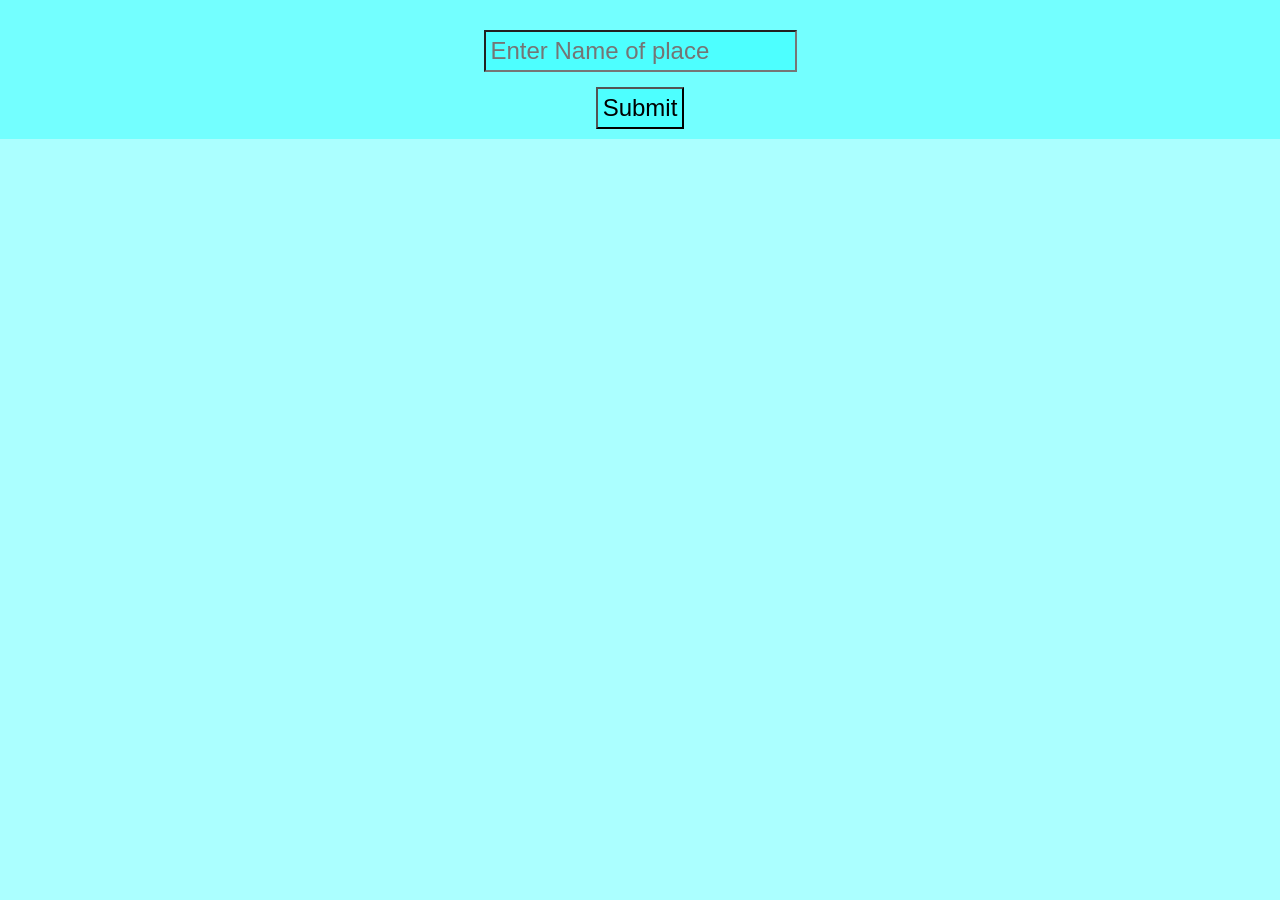
<file: PostOfficeBranchName/index.html>
<!DOCTYPE html>
<html lang="en">
<head>
    <meta charset="UTF-8">
    <meta http-equiv="X-UA-Compatible" content="IE=edge">
    <meta name="viewport" content="width=device-width, initial-scale=1.0">
    <title>Document</title>
    <link rel="stylesheet" href="index.css">
    <script src="index.js"></script>
    
</head>
<body>


  <div class="abc">
    
    <input type="text" id="zipcode" value="" placeholder="Enter Name of place"><br>
      
    <input type="submit" id="saveForm"><br>
  
  
  </div>

   
      
     
   
</body>
<script src="index.js"></script>
</html>
</file>
<file: PostOfficeBranchName/index.css>
*{
    background-color: rgba(0, 255, 255, 0.329);
    padding: 0;
    margin: 0;
    box-sizing: border-box;
}

.abc{
    padding: 10px;
    margin: auto;
    text-align: center;
    background: transparent;
    padding-top: 30px;
    
}

input{
    font-size: 1.5rem;
    padding: 5px;
}

#saveForm{
   margin-top: 15px;
}
</file>
